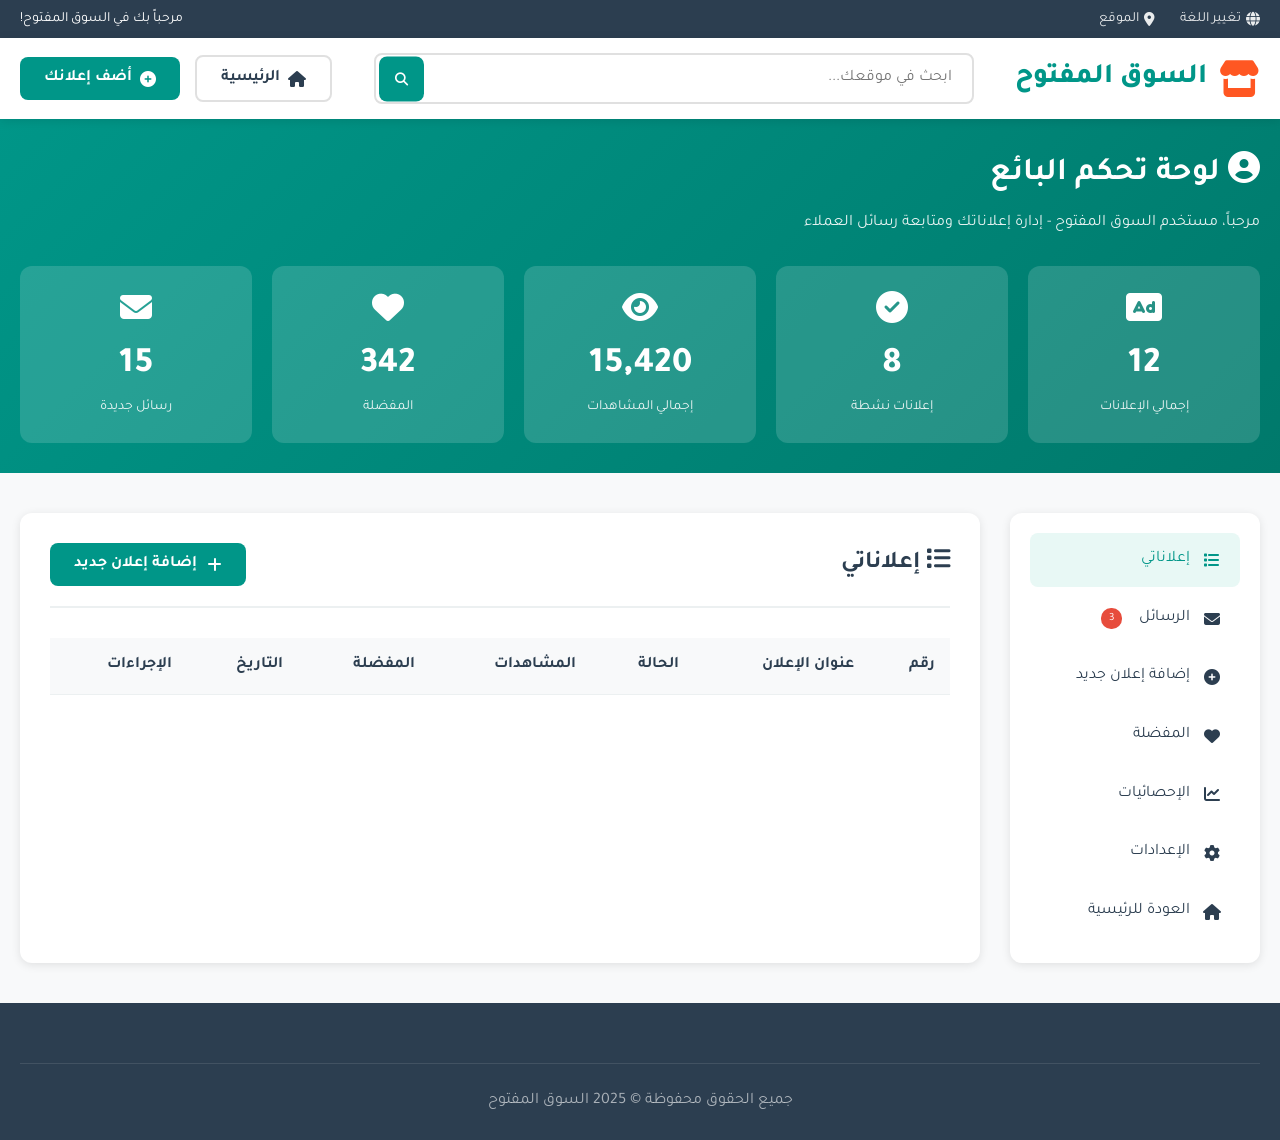
<file: seller-dashboard.html>
<!DOCTYPE html>
<html lang="ar" dir="rtl">
<head>
    <meta charset="UTF-8">
    <meta name="viewport" content="width=device-width, initial-scale=1.0">
    <title>لوحة تحكم البائع - السوق المفتوح</title>
    <link rel="stylesheet" href="styles.css">
    <link href="https://fonts.googleapis.com/css2?family=Tajawal:wght@300;400;500;700;800&display=swap" rel="stylesheet">
    <link rel="stylesheet" href="https://cdnjs.cloudflare.com/ajax/libs/font-awesome/6.4.0/css/all.min.css">
    <style>
        .dashboard-page {
            background: #f8f9fa;
            min-height: 100vh;
        }
        .dashboard-header {
            background: linear-gradient(135deg, #009688 0%, #00796b 100%);
            color: white;
            padding: 30px 0;
        }
        .dashboard-header h1 {
            font-size: 32px;
            margin-bottom: 10px;
        }
        .dashboard-header p {
            opacity: 0.9;
        }
        .dashboard-stats {
            display: grid;
            grid-template-columns: repeat(auto-fit, minmax(200px, 1fr));
            gap: 20px;
            margin-top: 30px;
        }
        .stat-card {
            background: rgba(255,255,255,0.15);
            padding: 25px;
            border-radius: 12px;
            text-align: center;
        }
        .stat-card i {
            font-size: 32px;
            margin-bottom: 15px;
        }
        .stat-card .stat-value {
            font-size: 36px;
            font-weight: 800;
        }
        .stat-card .stat-label {
            opacity: 0.9;
            font-size: 14px;
        }
        .dashboard-content {
            padding: 40px 0;
        }
        .dashboard-grid {
            display: grid;
            grid-template-columns: 250px 1fr;
            gap: 30px;
        }
        .dashboard-sidebar {
            background: white;
            border-radius: 12px;
            padding: 20px;
            box-shadow: 0 2px 10px rgba(0,0,0,0.1);
            height: fit-content;
        }
        .sidebar-menu {
            list-style: none;
            padding: 0;
            margin: 0;
        }
        .sidebar-menu li {
            margin-bottom: 5px;
        }
        .sidebar-menu a {
            display: flex;
            align-items: center;
            gap: 12px;
            padding: 14px 18px;
            border-radius: 8px;
            color: #2c3e50;
            transition: 0.3s;
        }
        .sidebar-menu a:hover,
        .sidebar-menu a.active {
            background: #e8f8f5;
            color: #009688;
        }
        .sidebar-menu a i {
            width: 20px;
            text-align: center;
        }
        .dashboard-main {
            background: white;
            border-radius: 12px;
            padding: 30px;
            box-shadow: 0 2px 10px rgba(0,0,0,0.1);
        }
        .section-header {
            display: flex;
            justify-content: space-between;
            align-items: center;
            margin-bottom: 30px;
            padding-bottom: 20px;
            border-bottom: 2px solid #ecf0f1;
        }
        .section-header h2 {
            font-size: 24px;
            color: #2c3e50;
        }
        .btn-add-new {
            background: #009688;
            color: white;
            border: none;
            padding: 12px 24px;
            border-radius: 8px;
            font-size: 16px;
            font-weight: 600;
            cursor: pointer;
            display: flex;
            align-items: center;
            gap: 10px;
            transition: 0.3s;
            font-family: inherit;
        }
        .btn-add-new:hover {
            background: #00796b;
        }
        .ads-table {
            width: 100%;
            border-collapse: collapse;
        }
        .ads-table th,
        .ads-table td {
            padding: 15px;
            text-align: right;
            border-bottom: 1px solid #ecf0f1;
        }
        .ads-table th {
            background: #f8f9fa;
            font-weight: 600;
            color: #2c3e50;
        }
        .ads-table tr:hover {
            background: #f8f9fa;
        }
        .ad-status {
            display: inline-block;
            padding: 5px 15px;
            border-radius: 20px;
            font-size: 12px;
            font-weight: 600;
        }
        .ad-status.active {
            background: #e8f8f5;
            color: #27ae60;
        }
        .ad-status.pending {
            background: #fff3cd;
            color: #ffc107;
        }
        .ad-status.sold {
            background: #f8d7da;
            color: #dc3545;
        }
        .ad-actions {
            display: flex;
            gap: 10px;
        }
        .ad-actions button {
            width: 36px;
            height: 36px;
            border: none;
            border-radius: 8px;
            cursor: pointer;
            transition: 0.3s;
            display: flex;
            align-items: center;
            justify-content: center;
        }
        .ad-actions .btn-edit {
            background: #3498db;
            color: white;
        }
        .ad-actions .btn-edit:hover {
            background: #2980b9;
        }
        .ad-actions .btn-delete {
            background: #e74c3c;
            color: white;
        }
        .ad-actions .btn-delete:hover {
            background: #c0392b;
        }
        .ad-actions .btn-view {
            background: #95a5a6;
            color: white;
        }
        .ad-actions .btn-view:hover {
            background: #7f8c8d;
        }
        .dashboard-tabs {
            display: flex;
            gap: 10px;
            margin-bottom: 30px;
        }
        .tab-btn {
            padding: 12px 24px;
            background: #ecf0f1;
            border: none;
            border-radius: 8px;
            cursor: pointer;
            font-family: inherit;
            font-weight: 500;
            transition: 0.3s;
            color: #2c3e50;
        }
        .tab-btn:hover,
        .tab-btn.active {
            background: #009688;
            color: white;
        }
        .tab-content {
            display: none;
        }
        .tab-content.active {
            display: block;
        }
        .messages-list {
            list-style: none;
            padding: 0;
        }
        .message-item {
            display: flex;
            gap: 15px;
            padding: 20px;
            border-bottom: 1px solid #ecf0f1;
            transition: 0.3s;
        }
        .message-item:hover {
            background: #f8f9fa;
        }
        .message-avatar {
            width: 50px;
            height: 50px;
            background: #009688;
            color: white;
            border-radius: 50%;
            display: flex;
            align-items: center;
            justify-content: center;
            font-weight: 600;
        }
        .message-content {
            flex: 1;
        }
        .message-header {
            display: flex;
            justify-content: space-between;
            margin-bottom: 5px;
        }
        .message-sender {
            font-weight: 600;
            color: #2c3e50;
        }
        .message-time {
            color: #95a5a6;
            font-size: 13px;
        }
        .message-preview {
            color: #7f8c8d;
            font-size: 14px;
        }
        .message-ad {
            color: #009688;
            font-size: 13px;
            margin-top: 5px;
        }
        .add-ad-form {
            display: none;
        }
        .add-ad-form.active {
            display: block;
        }
        .form-row {
            display: grid;
            grid-template-columns: 1fr 1fr;
            gap: 20px;
            margin-bottom: 20px;
        }
        .form-group {
            margin-bottom: 20px;
        }
        .form-group label {
            display: block;
            margin-bottom: 8px;
            font-weight: 500;
            color: #2c3e50;
        }
        .form-group input,
        .form-group select,
        .form-group textarea {
            width: 100%;
            padding: 14px 16px;
            border: 2px solid #e0e0e0;
            border-radius: 8px;
            font-size: 16px;
            font-family: inherit;
            transition: 0.3s;
        }
        .form-group input:focus,
        .form-group select:focus,
        .form-group textarea:focus {
            outline: none;
            border-color: #009688;
        }
        .form-group textarea {
            min-height: 150px;
            resize: vertical;
        }
        .image-upload {
            border: 2px dashed #e0e0e0;
            border-radius: 8px;
            padding: 40px;
            text-align: center;
            cursor: pointer;
            transition: 0.3s;
        }
        .image-upload:hover {
            border-color: #009688;
            background: #f8f9fa;
        }
        .image-upload i {
            font-size: 48px;
            color: #95a5a6;
            margin-bottom: 15px;
        }
        .image-upload p {
            color: #7f8c8d;
        }
        .btn-submit-form {
            background: #009688;
            color: white;
            border: none;
            padding: 16px 40px;
            border-radius: 8px;
            font-size: 18px;
            font-weight: 600;
            cursor: pointer;
            font-family: inherit;
            transition: 0.3s;
        }
        .btn-submit-form:hover {
            background: #00796b;
        }
        .notifications-badge {
            background: #e74c3c;
            color: white;
            font-size: 11px;
            padding: 2px 8px;
            border-radius: 10px;
            margin-right: 5px;
        }
        @media (max-width: 992px) {
            .dashboard-grid {
                grid-template-columns: 1fr;
            }
            .dashboard-sidebar {
                display: none;
            }
            .form-row {
                grid-template-columns: 1fr;
            }
        }
        @media (max-width: 768px) {
            .ads-table {
                font-size: 14px;
            }
            .ads-table th,
            .ads-table td {
                padding: 10px 8px;
            }
        }
    </style>
</head>
<body class="dashboard-page">
    <div class="top-bar">
        <div class="container">
            <div class="top-links">
                <a href="#"><i class="fas fa-globe"></i> تغيير اللغة</a>
                <a href="#"><i class="fas fa-map-marker-alt"></i> الموقع</a>
            </div>
            <div class="welcome-msg">مرحباً بك في السوق المفتوح!</div>
        </div>
    </div>

    <header class="main-header">
        <div class="container">
            <div class="logo" onclick="window.location.href='index.html'" style="cursor: pointer;">
                <i class="fas fa-store"></i>
                <span>السوق المفتوح</span>
            </div>
            <div class="search-bar">
                <input type="text" placeholder="ابحث في موقعك...">
                <button class="search-btn">
                    <i class="fas fa-search"></i>
                </button>
            </div>
            <div class="header-actions">
                <button class="btn-secondary" onclick="window.location.href='index.html'">
                    <i class="fas fa-home"></i>
                    الرئيسية
                </button>
                <button class="btn-primary" onclick="showTab('add-ad')">
                    <i class="fas fa-plus-circle"></i>
                    أضف إعلانك
                </button>
            </div>
        </div>
    </header>

    <div class="dashboard-header">
        <div class="container">
            <h1><i class="fas fa-user-circle"></i> لوحة تحكم البائع</h1>
            <p>مرحباً، <span id="userName">مستخدم السوق المفتوح</span> - إدارة إعلاناتك ومتابعة رسائل العملاء</p>

            <div class="dashboard-stats">
                <div class="stat-card">
                    <i class="fas fa-ad"></i>
                    <div class="stat-value" id="statTotalAds">12</div>
                    <div class="stat-label">إجمالي الإعلانات</div>
                </div>
                <div class="stat-card">
                    <i class="fas fa-check-circle"></i>
                    <div class="stat-value" id="statActiveAds">8</div>
                    <div class="stat-label">إعلانات نشطة</div>
                </div>
                <div class="stat-card">
                    <i class="fas fa-eye"></i>
                    <div class="stat-value" id="statViews">15,420</div>
                    <div class="stat-label">إجمالي المشاهدات</div>
                </div>
                <div class="stat-card">
                    <i class="fas fa-heart"></i>
                    <div class="stat-value" id="statFavorites">342</div>
                    <div class="stat-label">المفضلة</div>
                </div>
                <div class="stat-card">
                    <i class="fas fa-envelope"></i>
                    <div class="stat-value" id="statMessages">15</div>
                    <div class="stat-label">رسائل جديدة</div>
                </div>
            </div>
        </div>
    </div>

    <main class="dashboard-content">
        <div class="container">
            <div class="dashboard-grid">
                <aside class="dashboard-sidebar">
                    <ul class="sidebar-menu">
                        <li>
                            <a href="#" class="active" onclick="showTab('ads')">
                                <i class="fas fa-list"></i>
                                إعلاناتي
                            </a>
                        </li>
                        <li>
                            <a href="#" onclick="showTab('messages')">
                                <i class="fas fa-envelope"></i>
                                الرسائل
                                <span class="notifications-badge">3</span>
                            </a>
                        </li>
                        <li>
                            <a href="#" onclick="showTab('add-ad')">
                                <i class="fas fa-plus-circle"></i>
                                إضافة إعلان جديد
                            </a>
                        </li>
                        <li>
                            <a href="#">
                                <i class="fas fa-heart"></i>
                                المفضلة
                            </a>
                        </li>
                        <li>
                            <a href="#">
                                <i class="fas fa-chart-line"></i>
                                الإحصائيات
                            </a>
                        </li>
                        <li>
                            <a href="#">
                                <i class="fas fa-cog"></i>
                                الإعدادات
                            </a>
                        </li>
                        <li>
                            <a href="index.html">
                                <i class="fas fa-home"></i>
                                العودة للرئيسية
                            </a>
                        </li>
                    </ul>
                </aside>

                <div class="dashboard-main">
                    <!-- قسم الإعلانات -->
                    <div class="tab-content active" id="tab-ads">
                        <div class="section-header">
                            <h2><i class="fas fa-list"></i> إعلاناتي</h2>
                            <button class="btn-add-new" onclick="showTab('add-ad')">
                                <i class="fas fa-plus"></i>
                                إضافة إعلان جديد
                            </button>
                        </div>

                        <table class="ads-table">
                            <thead>
                                <tr>
                                    <th>رقم</th>
                                    <th>عنوان الإعلان</th>
                                    <th>الحالة</th>
                                    <th>المشاهدات</th>
                                    <th>المفضلة</th>
                                    <th>التاريخ</th>
                                    <th>الإجراءات</th>
                                </tr>
                            </thead>
                            <tbody id="adsTableBody">
                                <!-- سيتم ملؤها بـ JavaScript -->
                            </tbody>
                        </table>
                    </div>

                    <!-- قسم الرسائل -->
                    <div class="tab-content" id="tab-messages">
                        <div class="section-header">
                            <h2><i class="fas fa-envelope"></i> الرسائل الواردة</h2>
                        </div>

                        <ul class="messages-list" id="messagesList">
                            <li class="message-item">
                                <div class="message-avatar">أ</div>
                                <div class="message-content">
                                    <div class="message-header">
                                        <span class="message-sender">أحمد محمد</span>
                                        <span class="message-time">منذ ساعة</span>
                                    </div>
                                    <p class="message-preview">مرحباً، هل المنتج لا يزال متوفراً؟ وأريد معرفة المزيد عن...</p>
                                    <span class="message-ad"><i class="fas fa-ad"></i> Toyota Camry 2023</span>
                                </div>
                            </li>
                            <li class="message-item">
                                <div class="message-avatar">س</div>
                                <div class="message-content">
                                    <div class="message-header">
                                        <span class="message-sender">سارة علي</span>
                                        <span class="message-time">منذ 3 ساعات</span>
                                    </div>
                                    <p class="message-preview">هل يمكنني رؤيته غداً؟ وما هو أفضل وقت للزيارة؟</p>
                                    <span class="message-ad"><i class="fas fa-ad"></i> شقة فاخرة 3 غرف</span>
                                </div>
                            </li>
                            <li class="message-item">
                                <div class="message-avatar">م</div>
                                <div class="message-content">
                                    <div class="message-header">
                                        <span class="message-sender">محمد خالد</span>
                                        <span class="message-time">منذ يوم</span>
                                    </div>
                                    <p class="message-preview">ما هو أقل سعر ممكن؟ وهل تشمل السعر توصيل؟</p>
                                    <span class="message-ad"><i class="fas fa-ad"></i> iPhone 15 Pro Max</span>
                                </div>
                            </li>
                        </ul>
                    </div>

                    <!-- قسم إضافة إعلان -->
                    <div class="tab-content" id="tab-add-ad">
                        <div class="section-header">
                            <h2><i class="fas fa-plus-circle"></i> إضافة إعلان جديد</h2>
                        </div>

                        <form class="add-ad-form active" id="addAdForm">
                            <div class="form-row">
                                <div class="form-group">
                                    <label>عنوان الإعلان *</label>
                                    <input type="text" placeholder="مثال: Toyota Camry 2023 بحالة ممتازة" required>
                                </div>
                                <div class="form-group">
                                    <label>القسم *</label>
                                    <select required>
                                        <option value="">اختر القسم</option>
                                        <option value="vehicles">سيارات</option>
                                        <option value="real-estate">عقارات</option>
                                        <option value="electronics">إلكترونيات</option>
                                        <option value="furniture">أثاث</option>
                                        <option value="jobs">وظائف</option>
                                        <option value="fashion">أزياء</option>
                                        <option value="sports">رياضة</option>
                                        <option value="pets">حيوانات</option>
                                    </select>
                                </div>
                            </div>

                            <div class="form-row">
                                <div class="form-group">
                                    <label>السعر (ر.س) *</label>
                                    <input type="number" placeholder="أدخل السعر" required>
                                </div>
                                <div class="form-group">
                                    <label>المدينة *</label>
                                    <select required>
                                        <option value="">اختر المدينة</option>
                                        <option value="الرياض">الرياض</option>
                                        <option value="جدة">جدة</option>
                                        <option value="مكة">مكة</option>
                                        <option value="الدمام">الدمام</option>
                                        <option value="أبها">أبها</option>
                                        <option value="تبوك">تبوك</option>
                                        <option value="القصيم">القصيم</option>
                                    </select>
                                </div>
                            </div>

                            <div class="form-row">
                                <div class="form-group">
                                    <label>الحالة</label>
                                    <select>
                                        <option value="new">جديد</option>
                                        <option value="used">مستعمل</option>
                                    </select>
                                </div>
                                <div class="form-group">
                                    <label>قابل للتفاوض؟</label>
                                    <select>
                                        <option value="yes">نعم</option>
                                        <option value="no">لا</option>
                                    </select>
                                </div>
                            </div>

                            <div class="form-group">
                                <label>وصف الإعلان *</label>
                                <textarea placeholder="اكتب وصفاً تفصيلياً عن منتجك..." required></textarea>
                            </div>

                            <div class="form-group">
                                <label>صور الإعلان</label>
                                <div class="image-upload" onclick="document.getElementById('imageInput').click()">
                                    <i class="fas fa-cloud-upload-alt"></i>
                                    <p>اضغط أو اسحب الصور هنا</p>
                                    <p style="font-size: 12px; margin-top: 5px;">PNG, JPG حتى 5 ميجابايت</p>
                                </div>
                                <input type="file" id="imageInput" accept="image/*" multiple style="display: none;">
                            </div>

                            <button type="submit" class="btn-submit-form">
                                <i class="fas fa-check"></i>
                                نشر الإعلان
                            </button>
                        </form>
                    </div>
                </div>
            </div>
        </div>
    </main>

    <footer class="main-footer">
        <div class="container">
            <div class="footer-bottom">
                <p>جميع الحقوق محفوظة © 2025 السوق المفتوح</p>
            </div>
        </div>
    </footer>

    <script src="app.js"></script>
    <script>
        function showTab(tabName) {
            document.querySelectorAll('.tab-content').forEach(tab => {
                tab.classList.remove('active');
            });
            document.querySelectorAll('.sidebar-menu a').forEach(link => {
                link.classList.remove('active');
            });

            document.getElementById('tab-' + tabName).classList.add('active');
            event.target.closest('a').classList.add('active');

            if (tabName === 'add-ad') {
                document.getElementById('tab-add-ad').classList.add('active');
            }
        }

        function loadDashboardData() {
            const adsTableBody = document.getElementById('adsTableBody');
            adsTableBody.innerHTML = sellerDashboard.ads.map(ad => `
                <tr>
                    <td>${ad.id}</td>
                    <td>${ad.title}</td>
                    <td><span class="ad-status ${ad.status}">${getStatusText(ad.status)}</span></td>
                    <td>${ad.views.toLocaleString()}</td>
                    <td>${ad.favorites}</td>
                    <td>${ad.date}</td>
                    <td>
                        <div class="ad-actions">
                            <button class="btn-view" onclick="viewAd(${ad.id})" title="عرض">
                                <i class="fas fa-eye"></i>
                            </button>
                            <button class="btn-edit" onclick="editAd(${ad.id})" title="تعديل">
                                <i class="fas fa-edit"></i>
                            </button>
                            <button class="btn-delete" onclick="deleteAd(${ad.id})" title="حذف">
                                <i class="fas fa-trash"></i>
                            </button>
                        </div>
                    </td>
                </tr>
            `).join('');
        }

        function getStatusText(status) {
            const statuses = {
                'active': 'نشط',
                'pending': 'قيد المراجعة',
                'sold': 'مباع',
                'expired': 'منتهي'
            };
            return statuses[status] || status;
        }

        function viewAd(id) {
            window.location.href = `product.html?id=${id}`;
        }

        function editAd(id) {
            alert(`تم فتح نموذج تعديل الإعلان رقم ${id}`);
        }

        function deleteAd(id) {
            if (confirm('هل أنت متأكد من حذف هذا الإعلان؟')) {
                sellerDashboard.ads = sellerDashboard.ads.filter(ad => ad.id !== id);
                loadDashboardData();
                alert('تم حذف الإعلان بنجاح');
            }
        }

        document.getElementById('addAdForm').addEventListener('submit', function(e) {
            e.preventDefault();
            alert('تم إضافة الإعلان بنجاح! (هذا نموذج تجريبي)');
            this.reset();
            showTab('ads');
        });

        document.addEventListener('DOMContentLoaded', function() {
            loadDashboardData();

            const urlParams = new URLSearchParams(window.location.search);
            if (urlParams.get('action') === 'add') {
                showTab('add-ad');
            }
        });
    </script>
</body>
</html>
</file>
<file: styles.css>
/* =====================================================
   السوق المفتوح - ملف CSS الرئيسي
   تصميم متجاوب وجذاب
   ===================================================== */

/* Variables */
:root {
    --primary-color: #009688;
    --primary-dark: #00796b;
    --primary-light: #4db6ac;
    --secondary-color: #ff5722;
    --secondary-dark: #e64a19;
    --text-dark: #2c3e50;
    --text-light: #7f8c8d;
    --text-muted: #95a5a6;
    --bg-light: #f8f9fa;
    --bg-gray: #ecf0f1;
    --white: #ffffff;
    --border-color: #e0e0e0;
    --shadow: 0 2px 10px rgba(0,0,0,0.1);
    --shadow-hover: 0 8px 25px rgba(0,0,0,0.15);
    --radius: 8px;
    --radius-lg: 16px;
    --transition: all 0.3s ease;
}

/* Reset & Base */
* {
    margin: 0;
    padding: 0;
    box-sizing: border-box;
}

html {
    scroll-behavior: smooth;
}

body {
    font-family: 'Tajawal', sans-serif;
    background-color: var(--bg-light);
    color: var(--text-dark);
    line-height: 1.6;
    direction: rtl;
}

a {
    text-decoration: none;
    color: inherit;
    transition: var(--transition);
}

ul {
    list-style: none;
}

img {
    max-width: 100%;
    height: auto;
}

.container {
    max-width: 1400px;
    margin: 0 auto;
    padding: 0 20px;
}

/* =====================================================
   شريط التنقل العلوي
   ===================================================== */
.top-bar {
    background: var(--text-dark);
    color: var(--white);
    padding: 8px 0;
    font-size: 14px;
}

.top-bar .container {
    display: flex;
    justify-content: space-between;
    align-items: center;
}

.top-links {
    display: flex;
    gap: 25px;
}

.top-links a {
    display: flex;
    align-items: center;
    gap: 5px;
    opacity: 0.9;
}

.top-links a:hover {
    opacity: 1;
    color: var(--primary-light);
}

/* =====================================================
   الرأس الرئيسي
   ===================================================== */
.main-header {
    background: var(--white);
    padding: 15px 0;
    box-shadow: var(--shadow);
    position: sticky;
    top: 0;
    z-index: 1000;
}

.main-header .container {
    display: flex;
    align-items: center;
    justify-content: space-between;
    gap: 30px;
}

.logo {
    display: flex;
    align-items: center;
    gap: 12px;
    font-size: 28px;
    font-weight: 800;
    color: var(--primary-color);
    flex-shrink: 0;
}

.logo i {
    font-size: 36px;
    color: var(--secondary-color);
}

.search-bar {
    flex: 1;
    max-width: 600px;
    display: flex;
    position: relative;
}

.search-bar input {
    width: 100%;
    padding: 14px 20px;
    border: 2px solid var(--border-color);
    border-radius: var(--radius);
    font-size: 16px;
    font-family: inherit;
    transition: var(--transition);
}

.search-bar input:focus {
    outline: none;
    border-color: var(--primary-color);
}

.search-btn {
    position: absolute;
    left: 5px;
    top: 50%;
    transform: translateY(-50%);
    background: var(--primary-color);
    color: white;
    border: none;
    width: 45px;
    height: 45px;
    border-radius: var(--radius);
    cursor: pointer;
    transition: var(--transition);
    display: flex;
    align-items: center;
    justify-content: center;
}

.search-btn:hover {
    background: var(--primary-dark);
}

.header-actions {
    display: flex;
    gap: 15px;
    align-items: center;
}

/* Buttons */
.btn-primary, .btn-secondary {
    padding: 12px 24px;
    border: none;
    border-radius: var(--radius);
    font-size: 16px;
    font-weight: 600;
    cursor: pointer;
    display: flex;
    align-items: center;
    gap: 8px;
    transition: var(--transition);
    font-family: inherit;
}

.btn-primary {
    background: var(--primary-color);
    color: white;
}

.btn-primary:hover {
    background: var(--primary-dark);
    transform: translateY(-2px);
    box-shadow: 0 4px 12px rgba(0,150,136,0.3);
}

.btn-secondary {
    background: transparent;
    color: var(--text-dark);
    border: 2px solid var(--border-color);
}

.btn-secondary:hover {
    border-color: var(--primary-color);
    color: var(--primary-color);
}

.btn-large {
    padding: 16px 32px;
    font-size: 18px;
}

/* =====================================================
   شريط التنقل الرئيسي
   ===================================================== */
.main-nav {
    background: var(--primary-color);
    padding: 0;
}

.nav-menu {
    display: flex;
    overflow-x: auto;
    scrollbar-width: none;
}

.nav-menu::-webkit-scrollbar {
    display: none;
}

.nav-menu li a {
    display: flex;
    align-items: center;
    gap: 8px;
    padding: 16px 24px;
    color: rgba(255,255,255,0.9);
    font-weight: 500;
    white-space: nowrap;
    border-bottom: 3px solid transparent;
    transition: var(--transition);
}

.nav-menu li a:hover,
.nav-menu li a.active {
    color: white;
    background: rgba(255,255,255,0.1);
    border-bottom-color: var(--secondary-color);
}

/* =====================================================
   المحتوى الرئيسي
   ===================================================== */
.main-content {
    min-height: calc(100vh - 300px);
}

/* قسم البانر */
.hero-section {
    background: linear-gradient(135deg, var(--primary-color) 0%, var(--primary-dark) 100%);
    padding: 80px 0;
    color: white;
    text-align: center;
    position: relative;
    overflow: hidden;
}

.hero-section::before {
    content: '';
    position: absolute;
    top: 0;
    left: 0;
    right: 0;
    bottom: 0;
    background: url('data:image/svg+xml,<svg xmlns="http://www.w3.org/2000/svg" viewBox="0 0 100 100"><circle cx="50" cy="50" r="40" fill="rgba(255,255,255,0.05)"/></svg>');
    background-size: 100px 100px;
}

.hero-content {
    position: relative;
    z-index: 1;
}

.hero-content h1 {
    font-size: 48px;
    margin-bottom: 20px;
    font-weight: 800;
}

.hero-content p {
    font-size: 20px;
    margin-bottom: 35px;
    opacity: 0.95;
}

.hero-buttons {
    display: flex;
    justify-content: center;
    gap: 20px;
    flex-wrap: wrap;
}

.hero-buttons .btn-primary {
    background: var(--secondary-color);
}

.hero-buttons .btn-primary:hover {
    background: var(--secondary-dark);
}

.hero-buttons .btn-secondary {
    background: rgba(255,255,255,0.2);
    color: white;
    border-color: rgba(255,255,255,0.5);
}

.hero-buttons .btn-secondary:hover {
    background: rgba(255,255,255,0.3);
}

/* =====================================================
   الأقسام
   ===================================================== */
.section-title {
    font-size: 32px;
    font-weight: 700;
    margin-bottom: 40px;
    text-align: center;
    color: var(--text-dark);
}

.categories-section {
    padding: 60px 0;
    background: var(--white);
}

.categories-grid {
    display: grid;
    grid-template-columns: repeat(auto-fit, minmax(250px, 1fr));
    gap: 25px;
}

.category-card {
    background: var(--white);
    border-radius: var(--radius-lg);
    padding: 30px;
    text-align: center;
    box-shadow: var(--shadow);
    cursor: pointer;
    transition: var(--transition);
    border: 1px solid var(--border-color);
}

.category-card:hover {
    transform: translateY(-8px);
    box-shadow: var(--shadow-hover);
    border-color: var(--primary-color);
}

.category-icon {
    width: 70px;
    height: 70px;
    border-radius: 50%;
    display: flex;
    align-items: center;
    justify-content: center;
    margin: 0 auto 20px;
    color: white;
    font-size: 28px;
}

.category-card h3 {
    font-size: 22px;
    margin-bottom: 10px;
    color: var(--text-dark);
}

.category-card p {
    color: var(--text-light);
    font-size: 14px;
    margin-bottom: 15px;
}

.ad-count {
    display: inline-block;
    padding: 6px 16px;
    background: var(--bg-light);
    border-radius: 20px;
    font-size: 13px;
    color: var(--text-light);
    font-weight: 500;
}

/* =====================================================
   قسم الإعلانات
   ===================================================== */
.listings-section {
    padding: 60px 0;
    background: var(--bg-light);
}

.section-header {
    display: flex;
    justify-content: space-between;
    align-items: center;
    margin-bottom: 30px;
}

.view-options {
    display: flex;
    gap: 10px;
}

.view-btn {
    width: 45px;
    height: 45px;
    border: 2px solid var(--border-color);
    background: white;
    border-radius: var(--radius);
    cursor: pointer;
    transition: var(--transition);
    display: flex;
    align-items: center;
    justify-content: center;
}

.view-btn:hover,
.view-btn.active {
    border-color: var(--primary-color);
    color: var(--primary-color);
}

/* فلاتر البحث */
.filters-bar {
    display: flex;
    gap: 15px;
    margin-bottom: 30px;
    flex-wrap: wrap;
    padding: 20px;
    background: white;
    border-radius: var(--radius);
    box-shadow: var(--shadow);
}

.filter-select {
    padding: 12px 20px;
    border: 2px solid var(--border-color);
    border-radius: var(--radius);
    font-size: 15px;
    font-family: inherit;
    background: white;
    cursor: pointer;
    min-width: 150px;
    transition: var(--transition);
}

.filter-select:focus {
    outline: none;
    border-color: var(--primary-color);
}

.btn-reset {
    padding: 12px 24px;
    background: transparent;
    border: 2px solid var(--text-muted);
    border-radius: var(--radius);
    color: var(--text-muted);
    cursor: pointer;
    font-family: inherit;
    font-weight: 500;
    display: flex;
    align-items: center;
    gap: 8px;
    transition: var(--transition);
}

.btn-reset:hover {
    border-color: var(--secondary-color);
    color: var(--secondary-color);
}

/* شبكة الإعلانات */
.listings-grid {
    display: grid;
    grid-template-columns: repeat(auto-fill, minmax(300px, 1fr));
    gap: 25px;
}

.listings-grid.list-view {
    grid-template-columns: 1fr;
}

.ad-card {
    background: white;
    border-radius: var(--radius-lg);
    overflow: hidden;
    box-shadow: var(--shadow);
    transition: var(--transition);
    cursor: pointer;
}

.ad-card:hover {
    transform: translateY(-5px);
    box-shadow: var(--shadow-hover);
}

.ad-image {
    position: relative;
    height: 220px;
    overflow: hidden;
}

.ad-image img {
    width: 100%;
    height: 100%;
    object-fit: cover;
    transition: var(--transition);
}

.ad-card:hover .ad-image img {
    transform: scale(1.05);
}

.ad-badge {
    position: absolute;
    top: 15px;
    right: 15px;
    padding: 6px 14px;
    border-radius: 20px;
    font-size: 12px;
    font-weight: 600;
    color: white;
}

.ad-badge.featured {
    background: var(--secondary-color);
}

.ad-badge.new {
    background: #27ae60;
}

.ad-favorite {
    position: absolute;
    top: 15px;
    left: 15px;
    width: 40px;
    height: 40px;
    background: rgba(255,255,255,0.95);
    border: none;
    border-radius: 50%;
    cursor: pointer;
    display: flex;
    align-items: center;
    justify-content: center;
    transition: var(--transition);
}

.ad-favorite:hover,
.ad-favorite.active {
    background: #e74c3c;
    color: white;
}

.ad-content {
    padding: 20px;
}

.ad-category {
    display: inline-block;
    padding: 4px 12px;
    background: var(--bg-light);
    color: var(--text-light);
    font-size: 12px;
    border-radius: 4px;
    margin-bottom: 12px;
}

.ad-title {
    font-size: 18px;
    font-weight: 700;
    margin-bottom: 10px;
    line-height: 1.4;
    color: var(--text-dark);
    display: -webkit-box;
    -webkit-line-clamp: 2;
    -webkit-box-orient: vertical;
    overflow: hidden;
}

.ad-details {
    display: flex;
    flex-direction: column;
    gap: 10px;
    margin-bottom: 15px;
}

.ad-location,
.ad-date {
    display: flex;
    align-items: center;
    gap: 8px;
    font-size: 14px;
    color: var(--text-light);
}

.ad-footer {
    display: flex;
    justify-content: space-between;
    align-items: center;
    padding-top: 15px;
    border-top: 1px solid var(--border-color);
}

.ad-price {
    font-size: 22px;
    font-weight: 800;
    color: var(--primary-color);
}

.ad-price span {
    font-size: 14px;
    font-weight: 400;
    color: var(--text-muted);
}

.ad-negotiable {
    font-size: 12px;
    color: #27ae60;
    font-weight: 500;
}

/* قائمة عرض */
.listings-grid.list-view .ad-card {
    display: flex;
}

.listings-grid.list-view .ad-image {
    width: 300px;
    height: auto;
    flex-shrink: 0;
}

.listings-grid.list-view .ad-content {
    flex: 1;
    display: flex;
    flex-direction: column;
    justify-content: center;
}

/* زر تحميل المزيد */
.load-more-container {
    text-align: center;
    margin-top: 50px;
}

.btn-load-more {
    padding: 16px 40px;
    background: white;
    border: 2px solid var(--primary-color);
    color: var(--primary-color);
    border-radius: var(--radius);
    font-size: 16px;
    font-weight: 600;
    cursor: pointer;
    font-family: inherit;
    transition: var(--transition);
    display: inline-flex;
    align-items: center;
    gap: 10px;
}

.btn-load-more:hover {
    background: var(--primary-color);
    color: white;
}

/* =====================================================
   الإعلانات المميزة
   ===================================================== */
.featured-section {
    padding: 60px 0;
    background: linear-gradient(135deg, #f5f7fa 0%, #c3cfe2 100%);
}

.featured-grid {
    display: grid;
    grid-template-columns: repeat(auto-fit, minmax(350px, 1fr));
    gap: 25px;
}

.featured-card {
    background: white;
    border-radius: var(--radius-lg);
    padding: 25px;
    display: flex;
    gap: 20px;
    box-shadow: var(--shadow);
    transition: var(--transition);
    cursor: pointer;
}

.featured-card:hover {
    transform: translateY(-5px);
    box-shadow: var(--shadow-hover);
}

.featured-image {
    width: 150px;
    height: 150px;
    border-radius: var(--radius);
    overflow: hidden;
    flex-shrink: 0;
}

.featured-image img {
    width: 100%;
    height: 100%;
    object-fit: cover;
}

.featured-content {
    flex: 1;
}

.featured-content h3 {
    font-size: 18px;
    margin-bottom: 10px;
    color: var(--text-dark);
}

.featured-price {
    font-size: 24px;
    font-weight: 800;
    color: var(--secondary-color);
    margin-bottom: 10px;
}

.featured-meta {
    display: flex;
    gap: 20px;
    font-size: 14px;
    color: var(--text-light);
}

/* =====================================================
   كيف يعمل الموقع
   ===================================================== */
.how-it-works {
    padding: 80px 0;
    background: white;
}

.steps-grid {
    display: grid;
    grid-template-columns: repeat(auto-fit, minmax(250px, 1fr));
    gap: 30px;
}

.step-card {
    text-align: center;
    padding: 40px 30px;
    background: var(--bg-light);
    border-radius: var(--radius-lg);
    position: relative;
    transition: var(--transition);
}

.step-card:hover {
    transform: translateY(-5px);
    box-shadow: var(--shadow);
}

.step-number {
    position: absolute;
    top: -20px;
    right: 30px;
    width: 40px;
    height: 40px;
    background: var(--primary-color);
    color: white;
    border-radius: 50%;
    display: flex;
    align-items: center;
    justify-content: center;
    font-weight: 700;
    font-size: 18px;
}

.step-card i {
    font-size: 48px;
    color: var(--primary-color);
    margin-bottom: 20px;
}

.step-card h3 {
    font-size: 20px;
    margin-bottom: 15px;
    color: var(--text-dark);
}

.step-card p {
    color: var(--text-light);
    line-height: 1.8;
}

/* =====================================================
   تذييل الصفحة
   ===================================================== */
.main-footer {
    background: var(--text-dark);
    color: white;
    padding: 60px 0 0;
}

.footer-content {
    display: grid;
    grid-template-columns: 2fr 1fr 1fr 1fr;
    gap: 50px;
    margin-bottom: 40px;
}

.footer-logo {
    display: flex;
    align-items: center;
    gap: 12px;
    font-size: 24px;
    font-weight: 800;
    margin-bottom: 20px;
}

.footer-logo i {
    color: var(--primary-light);
    font-size: 32px;
}

.footer-section p {
    color: rgba(255,255,255,0.7);
    line-height: 1.8;
    margin-bottom: 25px;
}

.footer-section h4 {
    font-size: 18px;
    margin-bottom: 25px;
    color: white;
}

.footer-section ul li {
    margin-bottom: 12px;
}

.footer-section ul li a {
    color: rgba(255,255,255,0.7);
    transition: var(--transition);
}

.footer-section ul li a:hover {
    color: var(--primary-light);
    padding-right: 5px;
}

.social-links {
    display: flex;
    gap: 15px;
}

.social-links a {
    width: 45px;
    height: 45px;
    background: rgba(255,255,255,0.1);
    border-radius: 50%;
    display: flex;
    align-items: center;
    justify-content: center;
    font-size: 18px;
    transition: var(--transition);
}

.social-links a:hover {
    background: var(--primary-color);
    transform: translateY(-3px);
}

.contact-info li {
    display: flex;
    align-items: center;
    gap: 12px;
    color: rgba(255,255,255,0.7);
}

.contact-info i {
    color: var(--primary-light);
    width: 20px;
}

.footer-bottom {
    border-top: 1px solid rgba(255,255,255,0.1);
    padding: 25px 0;
    text-align: center;
    color: rgba(255,255,255,0.6);
}

/* =====================================================
   النوافذ المنبثقة
   ===================================================== */
.modal {
    display: none;
    position: fixed;
    top: 0;
    left: 0;
    right: 0;
    bottom: 0;
    background: rgba(0,0,0,0.6);
    z-index: 2000;
    align-items: center;
    justify-content: center;
    backdrop-filter: blur(5px);
}

.modal.active {
    display: flex;
}

.modal-content {
    background: white;
    border-radius: var(--radius-lg);
    width: 90%;
    max-width: 450px;
    max-height: 90vh;
    overflow-y: auto;
    animation: modalSlideIn 0.3s ease;
}

@keyframes modalSlideIn {
    from {
        opacity: 0;
        transform: translateY(-50px);
    }
    to {
        opacity: 1;
        transform: translateY(0);
    }
}

.modal-header {
    padding: 25px;
    border-bottom: 1px solid var(--border-color);
    display: flex;
    justify-content: space-between;
    align-items: center;
}

.modal-header h2 {
    font-size: 24px;
    color: var(--text-dark);
}

.close-btn {
    background: none;
    border: none;
    font-size: 24px;
    color: var(--text-muted);
    cursor: pointer;
    transition: var(--transition);
}

.close-btn:hover {
    color: #e74c3c;
}

.modal-body {
    padding: 25px;
}

.form-group {
    margin-bottom: 20px;
}

.form-group label {
    display: block;
    margin-bottom: 8px;
    font-weight: 500;
    color: var(--text-dark);
}

.form-group input {
    width: 100%;
    padding: 14px 16px;
    border: 2px solid var(--border-color);
    border-radius: var(--radius);
    font-size: 16px;
    font-family: inherit;
    transition: var(--transition);
}

.form-group input:focus {
    outline: none;
    border-color: var(--primary-color);
}

.form-options {
    display: flex;
    justify-content: space-between;
    align-items: center;
    margin-bottom: 25px;
}

.checkbox {
    display: flex;
    align-items: center;
    gap: 8px;
    cursor: pointer;
}

.checkbox input {
    width: 20px;
    height: 20px;
    accent-color: var(--primary-color);
}

.form-options a {
    color: var(--primary-color);
    font-size: 14px;
}

.btn-submit {
    width: 100%;
    padding: 16px;
    background: var(--primary-color);
    color: white;
    border: none;
    border-radius: var(--radius);
    font-size: 18px;
    font-weight: 600;
    cursor: pointer;
    font-family: inherit;
    transition: var(--transition);
}

.btn-submit:hover {
    background: var(--primary-dark);
}

.social-login {
    margin-top: 25px;
    text-align: center;
}

.social-login p {
    color: var(--text-muted);
    margin-bottom: 15px;
    position: relative;
}

.social-login p::before,
.social-login p::after {
    content: '';
    position: absolute;
    top: 50%;
    width: 60px;
    height: 1px;
    background: var(--border-color);
}

.social-login p::before {
    right: 0;
}

.social-login p::after {
    left: 0;
}

.social-buttons {
    display: flex;
    justify-content: center;
    gap: 15px;
}

.btn-social {
    width: 50px;
    height: 50px;
    border: 2px solid var(--border-color);
    background: white;
    border-radius: 50%;
    cursor: pointer;
    font-size: 20px;
    transition: var(--transition);
}

.btn-social:hover {
    border-color: var(--primary-color);
    color: var(--primary-color);
}

.register-link {
    text-align: center;
    margin-top: 25px;
    padding-top: 20px;
    border-top: 1px solid var(--border-color);
}

.register-link a {
    color: var(--primary-color);
    font-weight: 600;
}

/* =====================================================
   التصميم المتجاوب
   ===================================================== */
@media (max-width: 1200px) {
    .footer-content {
        grid-template-columns: repeat(2, 1fr);
    }
}

@media (max-width: 992px) {
    .main-header .container {
        flex-wrap: wrap;
    }

    .search-bar {
        order: 3;
        flex-basis: 100%;
        max-width: none;
        margin-top: 15px;
    }

    .hero-content h1 {
        font-size: 36px;
    }

    .categories-grid {
        grid-template-columns: repeat(auto-fit, minmax(200px, 1fr));
    }
}

@media (max-width: 768px) {
    .top-bar {
        display: none;
    }

    .logo {
        font-size: 22px;
    }

    .logo i {
        font-size: 28px;
    }

    .header-actions {
        gap: 10px;
    }

    .btn-primary,
    .btn-secondary {
        padding: 10px 16px;
        font-size: 14px;
    }

    .hero-content h1 {
        font-size: 28px;
    }

    .hero-content p {
        font-size: 16px;
    }

    .section-title {
        font-size: 24px;
    }

    .listings-grid {
        grid-template-columns: repeat(auto-fill, minmax(250px, 1fr));
    }

    .featured-card {
        flex-direction: column;
    }

    .featured-image {
        width: 100%;
        height: 200px;
    }

    .footer-content {
        grid-template-columns: 1fr;
        text-align: center;
    }

    .social-links {
        justify-content: center;
    }

    .contact-info li {
        justify-content: center;
    }

    .filters-bar {
        justify-content: center;
    }
}

@media (max-width: 480px) {
    .container {
        padding: 0 15px;
    }

    .listings-grid {
        grid-template-columns: 1fr;
    }

    .categories-grid {
        grid-template-columns: repeat(2, 1fr);
        gap: 15px;
    }

    .category-card {
        padding: 20px 15px;
    }

    .category-icon {
        width: 55px;
        height: 55px;
        font-size: 22px;
    }

    .category-card h3 {
        font-size: 16px;
    }

    .category-card p {
        font-size: 12px;
    }

    .ad-count {
        font-size: 11px;
        padding: 4px 10px;
    }
}

/* =====================================================
   تأثيرات إضافية
   ===================================================== */
@keyframes fadeIn {
    from {
        opacity: 0;
        transform: translateY(20px);
    }
    to {
        opacity: 1;
        transform: translateY(0);
    }
}

.ad-card {
    animation: fadeIn 0.4s ease forwards;
}

.loading {
    display: inline-block;
    width: 20px;
    height: 20px;
    border: 3px solid rgba(255,255,255,.3);
    border-radius: 50%;
    border-top-color: white;
    animation: spin 1s ease-in-out infinite;
}

@keyframes spin {
    to { transform: rotate(360deg); }
}

/* Scrollbar Styling */
::-webkit-scrollbar {
    width: 10px;
    height: 10px;
}

::-webkit-scrollbar-track {
    background: var(--bg-light);
}

::-webkit-scrollbar-thumb {
    background: var(--primary-color);
    border-radius: 5px;
}

::-webkit-scrollbar-thumb:hover {
    background: var(--primary-dark);
}
</file>
